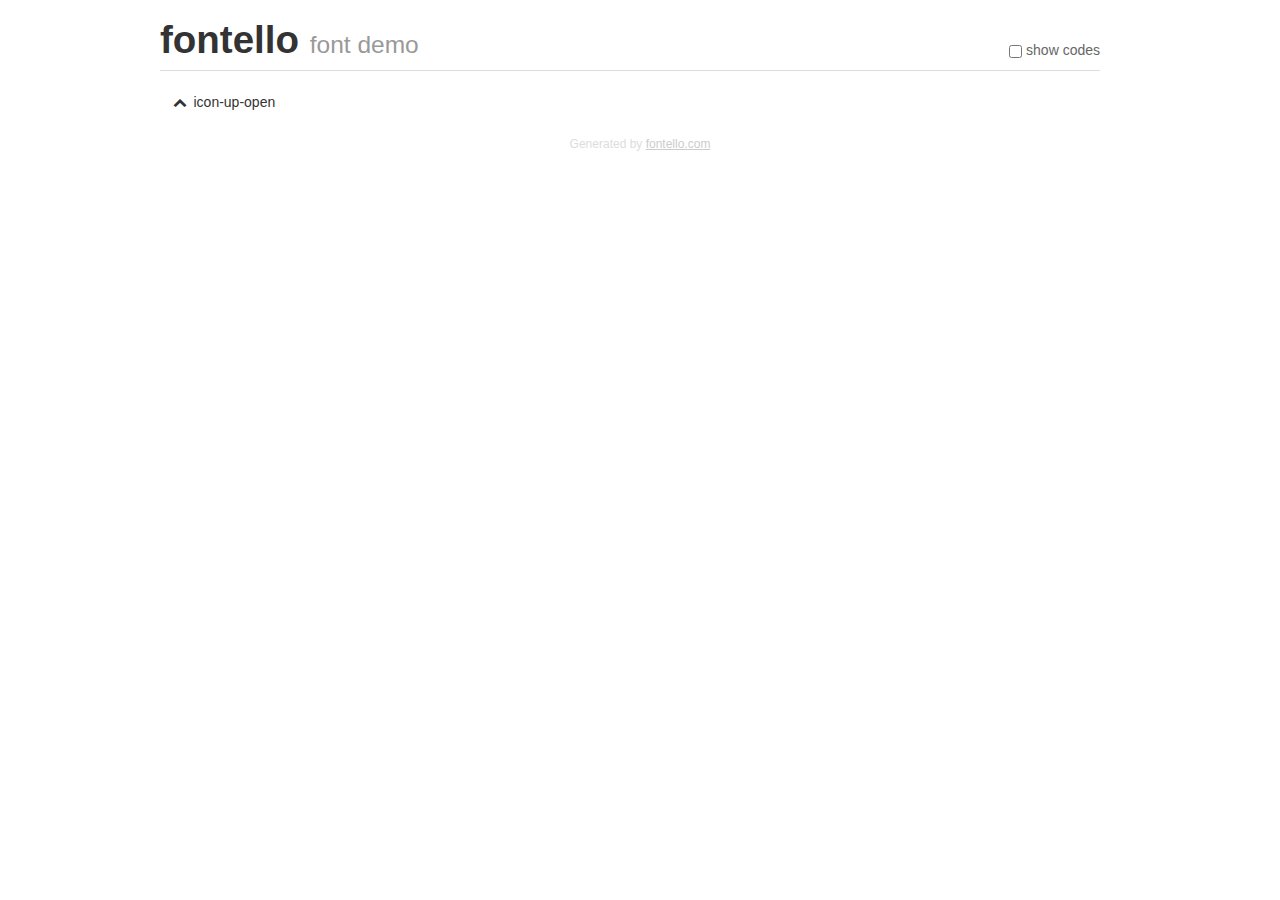
<file: fontello-3532a393/demo.html>
<!DOCTYPE html>
<html>
  <head><!--[if lt IE 9]><script language="javascript" type="text/javascript" src="//html5shim.googlecode.com/svn/trunk/html5.js"></script><![endif]-->
    <meta charset="UTF-8"><style>/*
 * Bootstrap v2.2.1
 *
 * Copyright 2012 Twitter, Inc
 * Licensed under the Apache License v2.0
 * http://www.apache.org/licenses/LICENSE-2.0
 *
 * Designed and built with all the love in the world @twitter by @mdo and @fat.
 */
.clearfix {
  *zoom: 1;
}
.clearfix:before,
.clearfix:after {
  display: table;
  content: "";
  line-height: 0;
}
.clearfix:after {
  clear: both;
}
html {
  font-size: 100%;
  -webkit-text-size-adjust: 100%;
  -ms-text-size-adjust: 100%;
}
a:focus {
  outline: thin dotted #333;
  outline: 5px auto -webkit-focus-ring-color;
  outline-offset: -2px;
}
a:hover,
a:active {
  outline: 0;
}
button,
input,
select,
textarea {
  margin: 0;
  font-size: 100%;
  vertical-align: middle;
}
button,
input {
  *overflow: visible;
  line-height: normal;
}
button::-moz-focus-inner,
input::-moz-focus-inner {
  padding: 0;
  border: 0;
}
body {
  margin: 0;
  font-family: "Helvetica Neue", Helvetica, Arial, sans-serif;
  font-size: 14px;
  line-height: 20px;
  color: #333;
  background-color: #fff;
}
a {
  color: #08c;
  text-decoration: none;
}
a:hover {
  color: #005580;
  text-decoration: underline;
}
.row {
  margin-left: -20px;
  *zoom: 1;
}
.row:before,
.row:after {
  display: table;
  content: "";
  line-height: 0;
}
.row:after {
  clear: both;
}
[class*="span"] {
  float: left;
  min-height: 1px;
  margin-left: 20px;
}
.container,
.navbar-static-top .container,
.navbar-fixed-top .container,
.navbar-fixed-bottom .container {
  width: 940px;
}
.span12 {
  width: 940px;
}
.span11 {
  width: 860px;
}
.span10 {
  width: 780px;
}
.span9 {
  width: 700px;
}
.span8 {
  width: 620px;
}
.span7 {
  width: 540px;
}
.span6 {
  width: 460px;
}
.span5 {
  width: 380px;
}
.span4 {
  width: 300px;
}
.span3 {
  width: 220px;
}
.span2 {
  width: 140px;
}
.span1 {
  width: 60px;
}
[class*="span"].pull-right,
.row-fluid [class*="span"].pull-right {
  float: right;
}
.container {
  margin-right: auto;
  margin-left: auto;
  *zoom: 1;
}
.container:before,
.container:after {
  display: table;
  content: "";
  line-height: 0;
}
.container:after {
  clear: both;
}
p {
  margin: 0 0 10px;
}
.lead {
  margin-bottom: 20px;
  font-size: 21px;
  font-weight: 200;
  line-height: 30px;
}
small {
  font-size: 85%;
}
h1 {
  margin: 10px 0;
  font-family: inherit;
  font-weight: bold;
  line-height: 20px;
  color: inherit;
  text-rendering: optimizelegibility;
}
h1 small {
  font-weight: normal;
  line-height: 1;
  color: #999;
}
h1 {
  line-height: 40px;
}
h1 {
  font-size: 38.5px;
}
h1 small {
  font-size: 24.5px;
}
body {
  margin-top: 90px;
}
.header {
  position: fixed;
  top: 0;
  left: 50%;
  margin-left: -480px;
  background-color: #fff;
  border-bottom: 1px solid #ddd;
  padding-top: 10px;
  z-index: 10;
}
.footer {
  color: #ddd;
  font-size: 12px;
  text-align: center;
  margin-top: 20px;
}
.footer a {
  color: #ccc;
  text-decoration: underline;
}
.the-icons {
  font-size: 14px;
  line-height: 24px;
}
.switch {
  position: absolute;
  right: 0;
  bottom: 10px;
  color: #666;
}
.switch input {
  margin-right: 0.3em;
}
.codesOn .i-name {
  display: none;
}
.codesOn .i-code {
  display: inline;
}
.i-code {
  display: none;
}
@font-face {
      font-family: 'fontello';
      src: url('./font/fontello.eot?4614840');
      src: url('./font/fontello.eot?4614840#iefix') format('embedded-opentype'),
           url('./font/fontello.woff?4614840') format('woff'),
           url('./font/fontello.ttf?4614840') format('truetype'),
           url('./font/fontello.svg?4614840#fontello') format('svg');
      font-weight: normal;
      font-style: normal;
    }
     
     
    .demo-icon
    {
      font-family: "fontello";
      font-style: normal;
      font-weight: normal;
      speak: none;
     
      display: inline-block;
      text-decoration: inherit;
      width: 1em;
      margin-right: .2em;
      text-align: center;
      /* opacity: .8; */
     
      /* For safety - reset parent styles, that can break glyph codes*/
      font-variant: normal;
      text-transform: none;
     
      /* fix buttons height, for twitter bootstrap */
      line-height: 1em;
     
      /* Animation center compensation - margins should be symmetric */
      /* remove if not needed */
      margin-left: .2em;
     
      /* You can be more comfortable with increased icons size */
      /* font-size: 120%; */
     
      /* Font smoothing. That was taken from TWBS */
      -webkit-font-smoothing: antialiased;
      -moz-osx-font-smoothing: grayscale;
     
      /* Uncomment for 3D effect */
      /* text-shadow: 1px 1px 1px rgba(127, 127, 127, 0.3); */
    }
     </style>
    <link rel="stylesheet" href="css/animation.css"><!--[if IE 7]><link rel="stylesheet" href="css/" + font.fontname + "-ie7.css"><![endif]-->
    <script>
      function toggleCodes(on) {
        var obj = document.getElementById('icons');
      
        if (on) {
          obj.className += ' codesOn';
        } else {
          obj.className = obj.className.replace(' codesOn', '');
        }
      }
      
    </script>
  </head>
  <body>
    <div class="container header">
      <h1>fontello <small>font demo</small></h1>
      <label class="switch">
        <input type="checkbox" onclick="toggleCodes(this.checked)">show codes
      </label>
    </div>
    <div class="container" id="icons">
      <div class="row">
        <div class="the-icons span3" title="Code: 0xe800"><i class="demo-icon icon-up-open">&#xe800;</i> <span class="i-name">icon-up-open</span><span class="i-code">0xe800</span></div>
      </div>
    </div>
    <div class="container footer">Generated by <a href="http://fontello.com">fontello.com</a></div>
  </body>
</html>
</file>
<file: fontello-3532a393/css/animation.css>
/*
   Animation example, for spinners
*/
.animate-spin {
  -moz-animation: spin 2s infinite linear;
  -o-animation: spin 2s infinite linear;
  -webkit-animation: spin 2s infinite linear;
  animation: spin 2s infinite linear;
  display: inline-block;
}
@-moz-keyframes spin {
  0% {
    -moz-transform: rotate(0deg);
    -o-transform: rotate(0deg);
    -webkit-transform: rotate(0deg);
    transform: rotate(0deg);
  }

  100% {
    -moz-transform: rotate(359deg);
    -o-transform: rotate(359deg);
    -webkit-transform: rotate(359deg);
    transform: rotate(359deg);
  }
}
@-webkit-keyframes spin {
  0% {
    -moz-transform: rotate(0deg);
    -o-transform: rotate(0deg);
    -webkit-transform: rotate(0deg);
    transform: rotate(0deg);
  }

  100% {
    -moz-transform: rotate(359deg);
    -o-transform: rotate(359deg);
    -webkit-transform: rotate(359deg);
    transform: rotate(359deg);
  }
}
@-o-keyframes spin {
  0% {
    -moz-transform: rotate(0deg);
    -o-transform: rotate(0deg);
    -webkit-transform: rotate(0deg);
    transform: rotate(0deg);
  }

  100% {
    -moz-transform: rotate(359deg);
    -o-transform: rotate(359deg);
    -webkit-transform: rotate(359deg);
    transform: rotate(359deg);
  }
}
@-ms-keyframes spin {
  0% {
    -moz-transform: rotate(0deg);
    -o-transform: rotate(0deg);
    -webkit-transform: rotate(0deg);
    transform: rotate(0deg);
  }

  100% {
    -moz-transform: rotate(359deg);
    -o-transform: rotate(359deg);
    -webkit-transform: rotate(359deg);
    transform: rotate(359deg);
  }
}
@keyframes spin {
  0% {
    -moz-transform: rotate(0deg);
    -o-transform: rotate(0deg);
    -webkit-transform: rotate(0deg);
    transform: rotate(0deg);
  }

  100% {
    -moz-transform: rotate(359deg);
    -o-transform: rotate(359deg);
    -webkit-transform: rotate(359deg);
    transform: rotate(359deg);
  }
}
</file>
